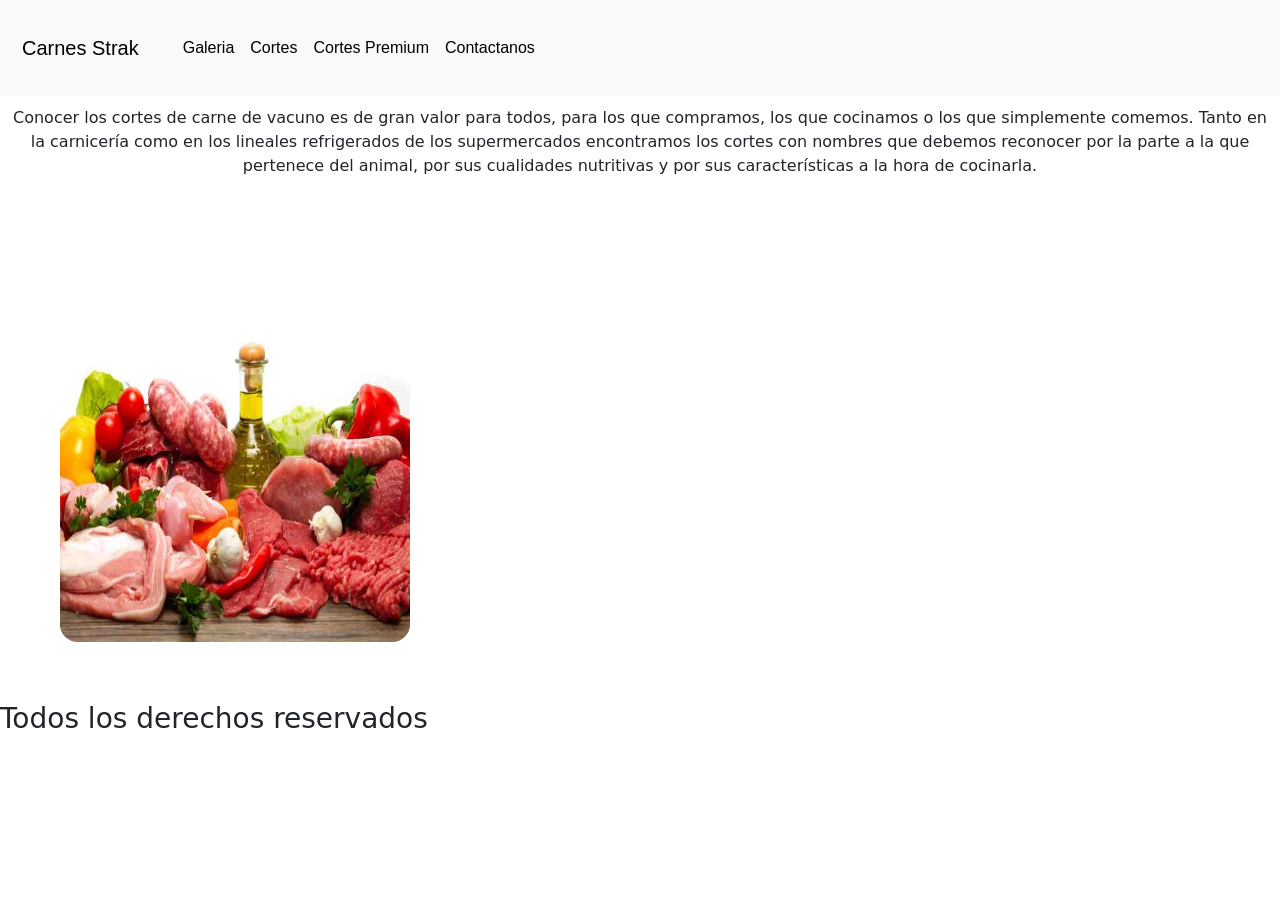
<file: index.html>
<!DOCTYPE html>
<html lang="en">
<head>
    <meta charset="UTF-8">
    <meta http-equiv="X-UA-Compatible" content="IE=edge">
    <meta name="viewport" content="width=device-width, user-scalable=no, initial-scale=1.0, maximum-scale=1.0, minimum-scale=1.0">
    <title>Carnes Stark</title>
    <link href="https://cdn.jsdelivr.net/npm/bootstrap@5.3.0-alpha3/dist/css/bootstrap.min.css" rel="stylesheet" integrity="sha384-KK94CHFLLe+nY2dmCWGMq91rCGa5gtU4mk92HdvYe+M/SXH301p5ILy+dN9+nJOZ" crossorigin="anonymous">
    <link rel="stylesheet" href="./scss/css/style.css">
    <link rel="stylesheet" href="">
    <link rel="shortcut icon" href="./img/carne.png" type="image/x-icon"> 
    <!--animacion-->
    <link rel="stylesheet" href="https://cdnjs.cloudflare.com/ajax/libs/animate.css/4.1.1/animate.min.css"
  />
  <meta name="descripction" content="En esta pagina encontras rodo gacerca de cortes de carnes ,puntos de coccion etc... excelente para los amantes de la carne ">
    <meta name="keywords" content="carnes, cortes, coccion"> 
</head>

<body calss="container">
    <header>
    <nav class="navbar navbar-expand-lg bg-body-tertiary">
        <div class="container-fluid">
          <a class="navbar-brand" href="./index.html">Carnes Strak</a>
          <button class="navbar-toggler" type="button" data-bs-toggle="collapse" data-bs-target="#navbarSupportedContent" aria-controls="navbarSupportedContent" aria-expanded="false" aria-label="Toggle navigation">
            <span class="navbar-toggler-icon"></span>
          </button>
          <div class="collapse navbar-collapse" id="navbarSupportedContent">
            <ul class="navbar-nav me-auto mb-2 mb-lg-0">
              
              <li class="nav-item">
                <a class="nav-link active" aria-current="page" href="./pagnas/galeria.html">Galeria</a>
              </li>
              <li class="nav-item">
                <a class="nav-link active" aria-current="page" href="./pagnas/cortes.html">Cortes</a>
              </li>
              <li class="nav-item">
                <a class="nav-link active" aria-current="page" href="./pagnas/cortes_premium.html">Cortes Premium</a>
              </li>
              <li class="nav-item">
                <a class="nav-link active" aria-current="page" href="./pagnas/acerca_de_nosotros.html">Contactanos</a>
              </li>
            </ul>
          </div>
        </div>
      </nav>

</header>
<!--mejora visualisacionde la pagina-->
<div>
  <!--informacion importante hacerca de contenido reflejado en la pagina-->
    <p>Conocer los cortes de carne de vacuno es de gran valor para todos, para los que compramos, los que cocinamos o los que simplemente comemos. Tanto en la carnicería como en los lineales refrigerados de los supermercados encontramos los cortes con nombres que debemos reconocer por la parte a la que pertenece del animal, por sus cualidades nutritivas y por sus características a la hora de cocinarla.</p> <br><br>
    <img class="animate__animated animate__backInLeft" src="img/carnes.jpg" class="img-fluid" alt="">         
</div>
<footer>
    <h3>Todos los derechos reservados</h3>
</footer>
<script src="https://cdn.jsdelivr.net/npm/bootstrap@5.3.0-alpha3/dist/js/bootstrap.bundle.min.js" integrity="sha384-ENjdO4Dr2bkBIFxQpeoTz1HIcje39Wm4jDKdf19U8gI4ddQ3GYNS7NTKfAdVQSZe" crossorigin="anonymous"></script>
</body>
</html>
</file>
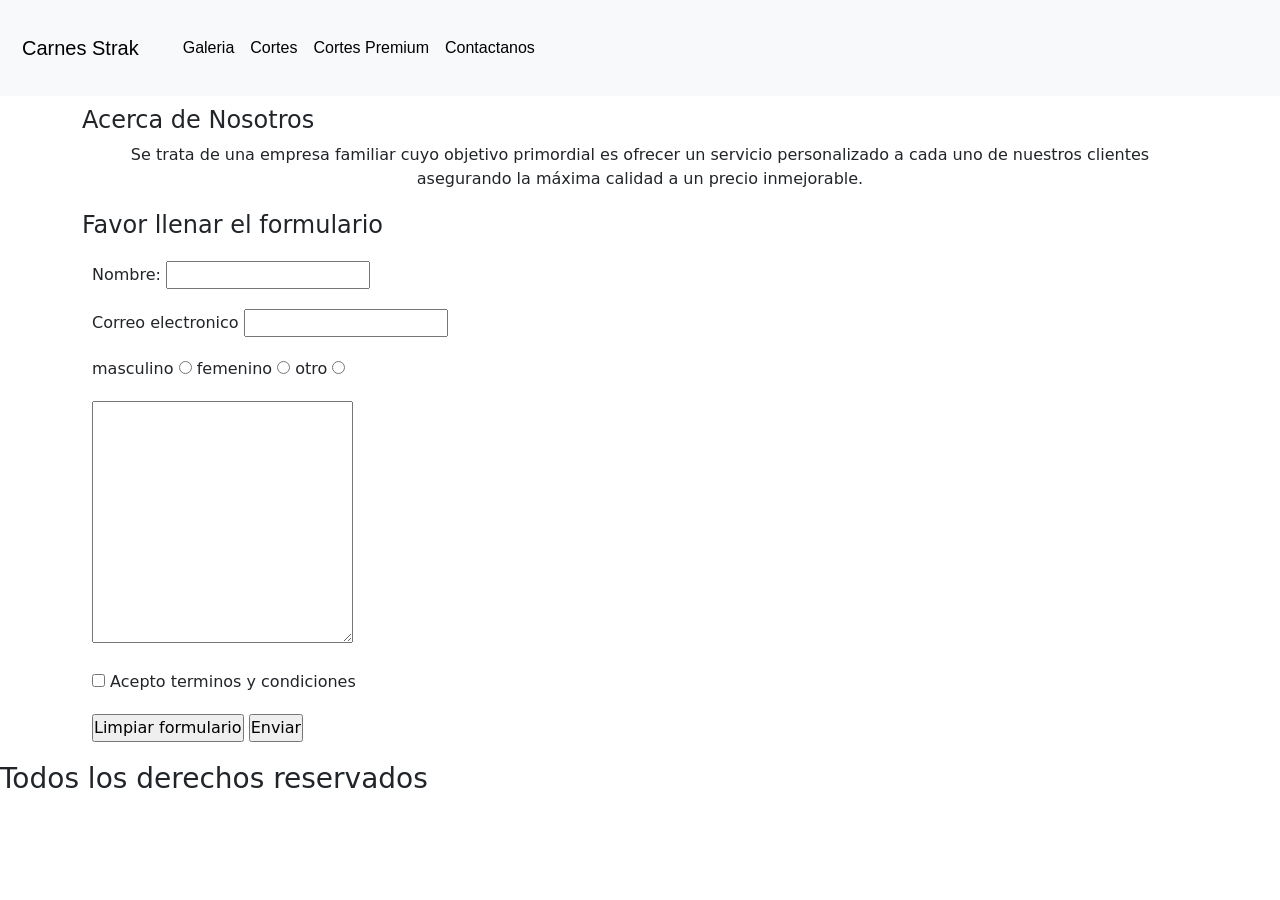
<file: pagnas/acerca_de_nosotros.html>
<!DOCTYPE html>
<html lang="en">

<head>
    <meta charset="UTF-8">
    <meta http-equiv="X-UA-Compatible" content="IE=edge">
    <meta name="viewport"
        content="width=device-width, user-scalable=no, initial-scale=1.0, maximum-scale=1.0, minimum-scale=1.0">
    <title>Carnes Stark</title>
    <link href="https://cdn.jsdelivr.net/npm/bootstrap@5.3.0-alpha3/dist/css/bootstrap.min.css" rel="stylesheet"
        integrity="sha384-KK94CHFLLe+nY2dmCWGMq91rCGa5gtU4mk92HdvYe+M/SXH301p5ILy+dN9+nJOZ" crossorigin="anonymous">
    <link rel="stylesheet" href="../scss/css/style.css">
    <link rel="shortcut icon" href="../img/carne.png" type="image/x-icon">

</head>

<body calss="container">
    <header>
        <nav class="navbar navbar-expand-lg bg-body-tertiary">
            <div class="container-fluid">
                <a class="navbar-brand" href="../index.html">Carnes Strak</a>
                <button class="navbar-toggler" type="button" data-bs-toggle="collapse"
                    data-bs-target="#navbarSupportedContent" aria-controls="navbarSupportedContent"
                    aria-expanded="false" aria-label="Toggle navigation">
                    <span class="navbar-toggler-icon"></span>
                </button>

                <div class="collapse navbar-collapse" id="navbarSupportedContent">
                    <ul class="navbar-nav me-auto mb-2 mb-lg-0">

                        <li class="nav-item">
                            <a class="nav-link active" aria-current="page" href="./galeria.html">Galeria</a>
                        </li>
                        <li class="nav-item">
                            <a class="nav-link active" aria-current="page" href="./cortes.html">Cortes</a>
                        </li>
                        <li class="nav-item">
                            <a class="nav-link active" aria-current="page" href="./cortes_premium.html">Cortes
                                Premium</a>
                        </li>
                        <li class="nav-item">
                            <a class="nav-link active" aria-current="page"
                                href="./acerca_de_nosotros.html">Contactanos</a>
                        </li>
                    </ul>
                </div>
            </div>
        </nav>
    </header>


    <div class="container">
        <h4 id="acerca_de_nosotros">Acerca de Nosotros</h4>
        <!--informacion importante hacerca de contenido reflejado en la pagina-->
        <p>Se trata de una empresa familiar cuyo objetivo primordial es ofrecer un servicio personalizado a cada uno de
            nuestros clientes asegurando la máxima calidad a un precio inmejorable.</p>
        <form>
            <fieldset>
                <legend>Favor llenar el formulario</legend>

                <div>
                    <label for="usuario">Nombre:</label>
                    <input type="text" name="nombre_del_usuario" id="usuario" required>
                </div>
                <div>
                    <label for="Email">Correo electronico</label>
                    <input type="correo" name="user_email" id="email" required>
                </div>
                <div>
                    <label for="id_masculino">masculino</label>
                    <input type="radio" name="sexo" id="id masculino" value="masculino">

                    <label for="id_femenino">femenino</label>
                    <input type="radio" name="sexo" id="id femenino" value="femenino">

                    <label for="id_femenino">otro</label>
                    <input type="radio" name="sexo" id="id femenino" value="Otro">
                </div>
                <div>
                    <textarea name="" id="" cols="30" rows="10"></textarea>
                </div>
                <div>
                    <input type="checkbox" name="Destalles" id="dtlls">
                    <label for="a_t_c">Acepto terminos y condiciones</label>
                </div>
            </fieldset>
            <div>
                <input type="reset" value="Limpiar formulario">
                <input type="submit" value="Enviar">
            </div>
        </form>
    </div>
    <footer>
        <h3>Todos los derechos reservados</h3>
    </footer>
    <script src="https://cdn.jsdelivr.net/npm/bootstrap@5.3.0-alpha3/dist/js/bootstrap.bundle.min.js"
        integrity="sha384-ENjdO4Dr2bkBIFxQpeoTz1HIcje39Wm4jDKdf19U8gI4ddQ3GYNS7NTKfAdVQSZe"
        crossorigin="anonymous"></script>
</body>

</html>
</file>
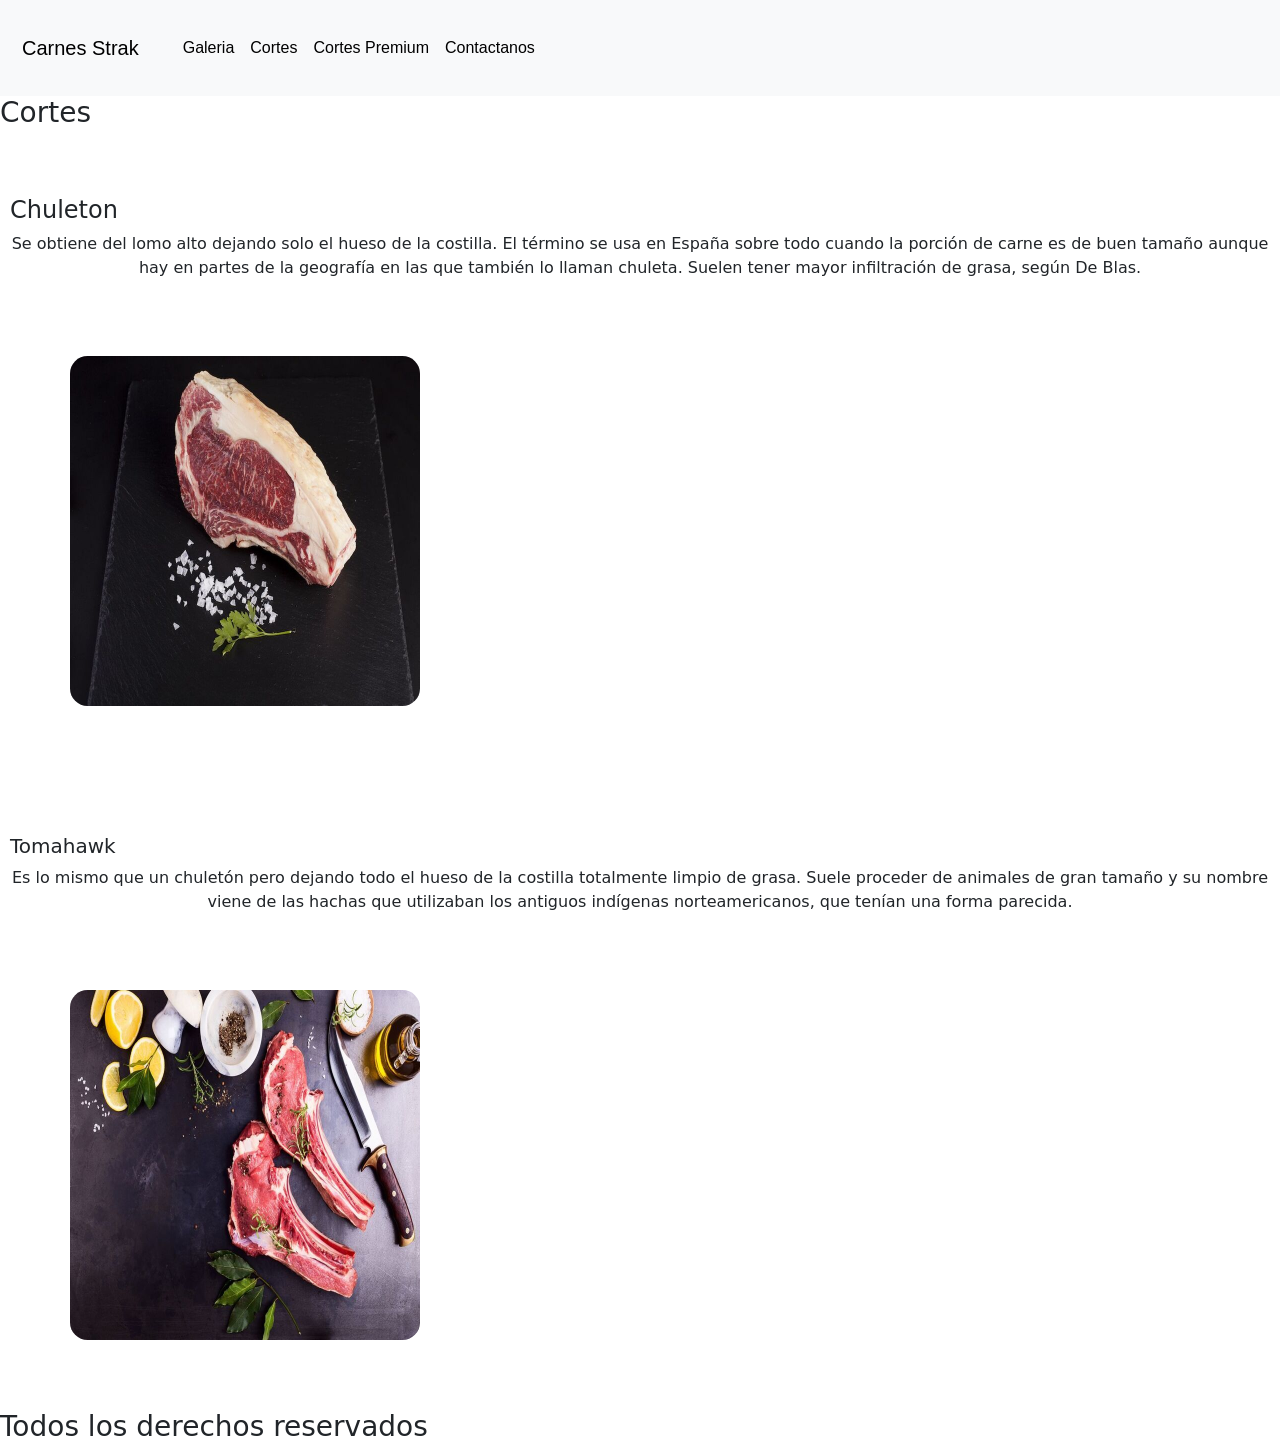
<file: pagnas/cortes.html>
<!DOCTYPE html>
<html lang="en">

<head>
    <meta charset="UTF-8">
    <meta http-equiv="X-UA-Compatible" content="IE=edge">
    <meta name="viewport"
        content="width=device-width, user-scalable=no, initial-scale=1.0, maximum-scale=1.0, minimum-scale=1.0">
    <title>Carnes Stark</title>
    <link href="https://cdn.jsdelivr.net/npm/bootstrap@5.3.0-alpha3/dist/css/bootstrap.min.css" rel="stylesheet"
        integrity="sha384-KK94CHFLLe+nY2dmCWGMq91rCGa5gtU4mk92HdvYe+M/SXH301p5ILy+dN9+nJOZ" crossorigin="anonymous">
    <link rel="stylesheet" href="../scss/css/style.css">
    <link rel="shortcut icon" href="../img/carne.png" type="image/x-icon">
        <!--animacion-->
        <link rel="stylesheet" href="https://cdnjs.cloudflare.com/ajax/libs/animate.css/4.1.1/animate.min.css">
</head>

<body calss="container">
    <header>
        <nav class="navbar navbar-expand-lg bg-body-tertiary">
            <div class="container-fluid">
                <a class="navbar-brand" href="../index.html">Carnes Strak</a>
                <button class="navbar-toggler" type="button" data-bs-toggle="collapse"
                    data-bs-target="#navbarSupportedContent" aria-controls="navbarSupportedContent"
                    aria-expanded="false" aria-label="Toggle navigation">
                    <span class="navbar-toggler-icon"></span>
                </button>
                <div class="collapse navbar-collapse" id="navbarSupportedContent">
                    <ul class="navbar-nav me-auto mb-2 mb-lg-0">
                        <li class="nav-item">
                            <a class="nav-link active" aria-current="page" href="./galeria.html">Galeria</a>
                        </li>
                        <li class="nav-item">
                        <a class="nav-link active" aria-current="page" href="./cortes.html">Cortes</a>
                        </li>
                        <li class="nav-item">
                        <a class="nav-link active" aria-current="page" href="./cortes_premium.html">Cortes Premium</a>
                        </li>
                        <li class="nav-item">
                        <a class="nav-link active" aria-current="page" href="./acerca_de_nosotros.html">Contactanos</a>
                        </li>
                    </ul>
                </div>
            </div>
        </nav>
    </header>
    <h3 id="cortes">Cortes</h3> <br><br>
    <div>
        <h4>Chuleton</h4>
        <p> Se obtiene del lomo alto dejando solo el hueso de la costilla. El término se usa en España sobre todo cuando
            la porción de carne es de buen tamaño aunque hay en partes de la geografía en las que también lo llaman
            chuleta. Suelen tener mayor infiltración de grasa, según De Blas.</p>
        <div class="center">
            <!--imagen con animacion-->
            <img class="animate__animated animate__backInLeft" src="../img/Corte_chuleton.jpg" alt="Chuleton">
        </div>
    </div>
    <br><br>
    <div>
        <h5>Tomahawk</h5>
        <p>Es lo mismo que un chuletón pero dejando todo el hueso de la costilla totalmente limpio de grasa. Suele
            proceder de animales de gran tamaño y su nombre viene de las hachas que utilizaban los antiguos indígenas
            norteamericanos, que tenían una forma parecida.</p>
        <div class="center">
            <!--imagen con animacion-->
            <img class="animate__animated animate__backInLeft" src="../img/Tomahawk.jpg" alt="Tomahawk">
        </div>
    </div>
        <footer>
            <h3>Todos los derechos reservados</h3>
        </footer>
        <script src="https://cdn.jsdelivr.net/npm/bootstrap@5.3.0-alpha3/dist/js/bootstrap.bundle.min.js"
        integrity="sha384-ENjdO4Dr2bkBIFxQpeoTz1HIcje39Wm4jDKdf19U8gI4ddQ3GYNS7NTKfAdVQSZe"
        crossorigin="anonymous"></script>
    </body>
</html>
</file>
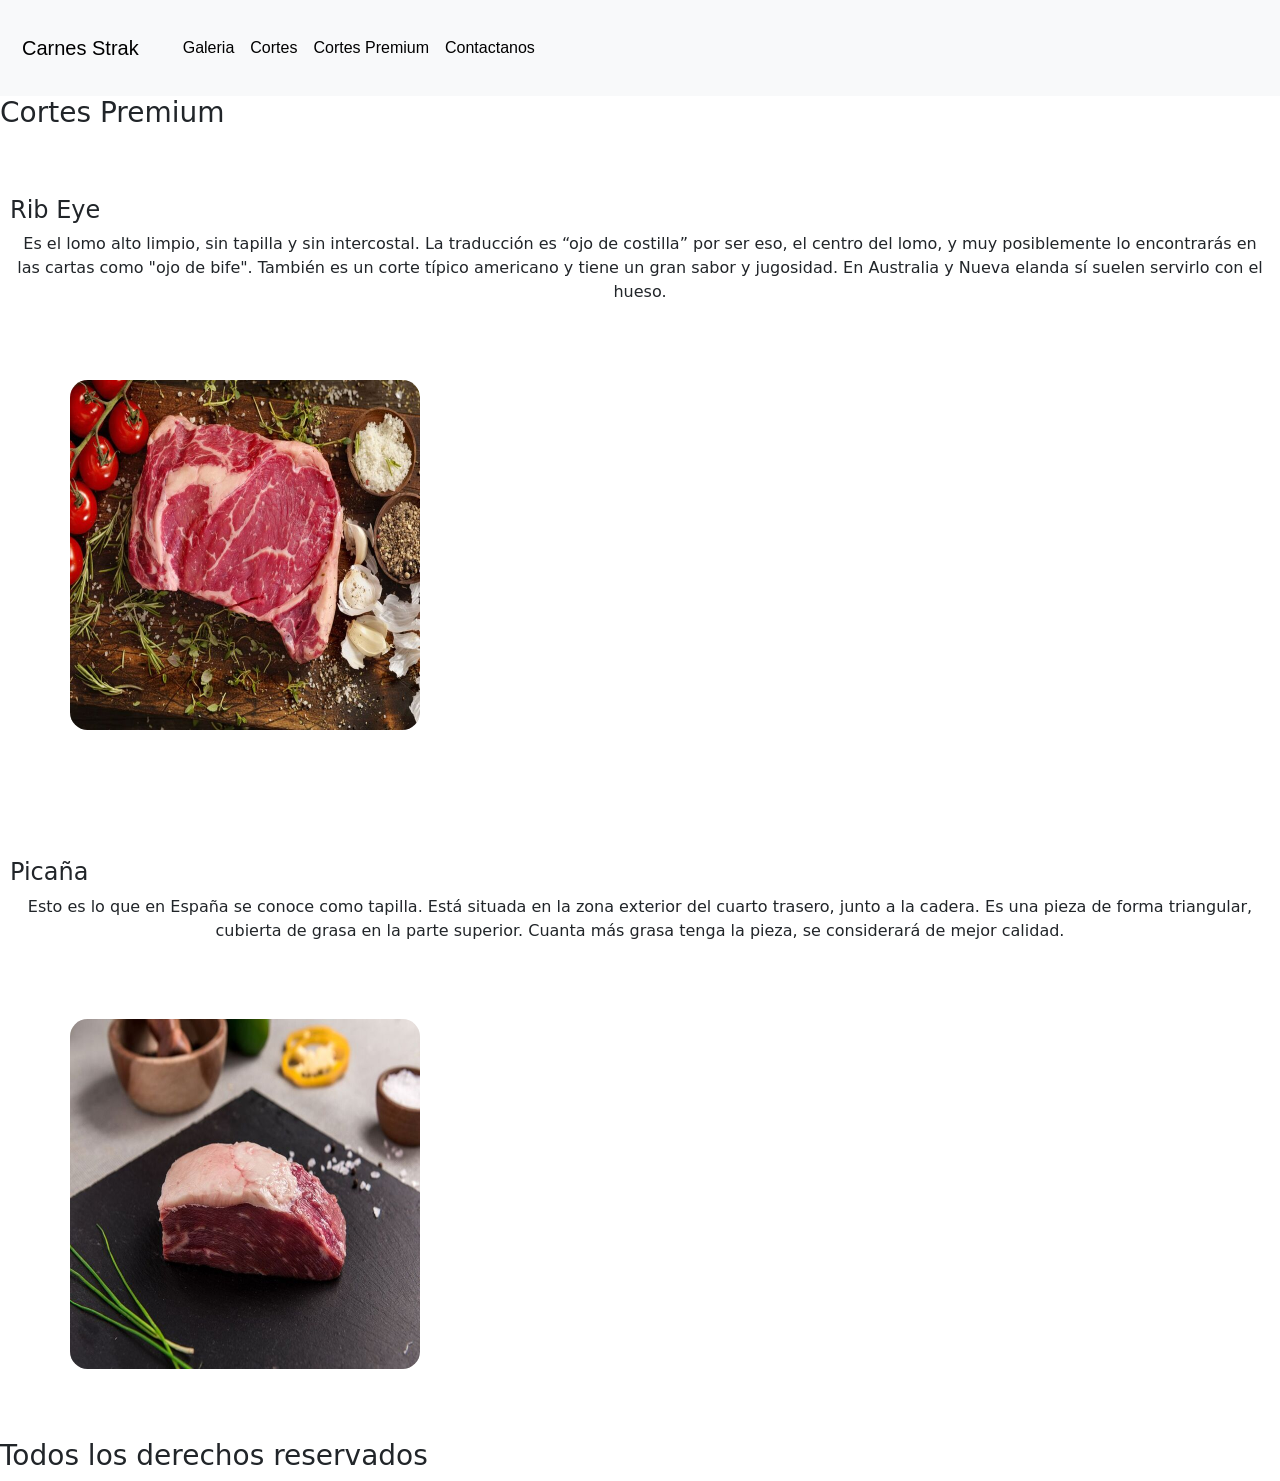
<file: pagnas/cortes_premium.html>
<!DOCTYPE html>
<html lang="en">
<head>
    <meta charset="UTF-8">
    <meta http-equiv="X-UA-Compatible" content="IE=edge">
    <meta name="viewport" content="width=device-width, user-scalable=no, initial-scale=1.0, maximum-scale=1.0, minimum-scale=1.0">
    <title>Carnes Stark</title>
    <link href="https://cdn.jsdelivr.net/npm/bootstrap@5.3.0-alpha3/dist/css/bootstrap.min.css" rel="stylesheet" integrity="sha384-KK94CHFLLe+nY2dmCWGMq91rCGa5gtU4mk92HdvYe+M/SXH301p5ILy+dN9+nJOZ" crossorigin="anonymous">
    <link rel="stylesheet" href="../scss/css/style.css">
    <link rel="shortcut icon" href="../img/carne.png" type="image/x-icon"> 
        <!--animacion-->
        <link rel="stylesheet" href="https://cdnjs.cloudflare.com/ajax/libs/animate.css/4.1.1/animate.min.css">
</head>

<body calss="container">
  <header>
    <nav class="navbar navbar-expand-lg bg-body-tertiary">
        <div class="container-fluid">
          <a class="navbar-brand" href="../index.html">Carnes Strak</a>
          <button class="navbar-toggler" type="button" data-bs-toggle="collapse" data-bs-target="#navbarSupportedContent" aria-controls="navbarSupportedContent" aria-expanded="false" aria-label="Toggle navigation">
            <span class="navbar-toggler-icon"></span>
          </button>

          <div class="collapse navbar-collapse" id="navbarSupportedContent">
            <ul class="navbar-nav me-auto mb-2 mb-lg-0">
              
              <li class="nav-item">
                <a class="nav-link active" aria-current="page" href="./galeria.html">Galeria</a>
            </li>
            <li class="nav-item">
            <a class="nav-link active" aria-current="page" href="./cortes.html">Cortes</a>
            </li>
            <li class="nav-item">
            <a class="nav-link active" aria-current="page" href="./cortes_premium.html">Cortes Premium</a>
            </li>
            <li class="nav-item">
            <a class="nav-link active" aria-current="page" href="./acerca_de_nosotros.html">Contactanos</a>
            </li>
            </ul>
          </div>
        </div>
      </nav>
</header>

      
        <h3 id="cortes_premium">Cortes Premium</h3> <br><br>
        <div>
            <h4 id="rib_eye">Rib Eye</h4>
            <!--informacion importante hacerca de contenido reflejado en la pagina-->
            <p>Es el lomo alto limpio, sin tapilla y sin intercostal. La traducción es “ojo de costilla” por ser eso, el centro del lomo, y muy posiblemente lo encontrarás en las cartas como "ojo de bife". También es un corte típico americano y tiene un gran sabor y jugosidad. En Australia y Nueva elanda sí suelen servirlo con el hueso.</p>
            <div class="container_formulario">
              <!--imagen con animacion-->
                <img class="animate__animated animate__backInLeft" src="../img/rib_eye.jpg" alt=""> 
            </div>
        </div>
        <br><br>
        <div>
            <h4 id="corte_picana">Picaña</h4>
          <!--informacion importante hacerca de contenido reflejado en la pagina-->
            <p>Esto es lo que en España se conoce como tapilla. Está situada en la zona exterior del cuarto trasero, junto a la cadera. Es una pieza de forma triangular, cubierta de grasa en la parte superior. Cuanta más grasa tenga la pieza, se considerará de mejor calidad.</p>
            <div class="container_formulario">
              <!--imagen con animacion-->
                <img class="animate__animated animate__backInLeft" src="../img/picaña.jpg" alt=""> 
            </div>
        </div>  
        <script src="https://cdn.jsdelivr.net/npm/bootstrap@5.3.0-alpha3/dist/js/bootstrap.bundle.min.js" integrity="sha384-ENjdO4Dr2bkBIFxQpeoTz1HIcje39Wm4jDKdf19U8gI4ddQ3GYNS7NTKfAdVQSZe" crossorigin="anonymous"></script>  
        <footer>
          <h3>Todos los derechos reservados</h3>
      </footer>
      <script src="https://cdn.jsdelivr.net/npm/bootstrap@5.3.0-alpha3/dist/js/bootstrap.bundle.min.js"
      integrity="sha384-ENjdO4Dr2bkBIFxQpeoTz1HIcje39Wm4jDKdf19U8gI4ddQ3GYNS7NTKfAdVQSZe"
      crossorigin="anonymous"></script> 
      </body>
      </html>
</file>
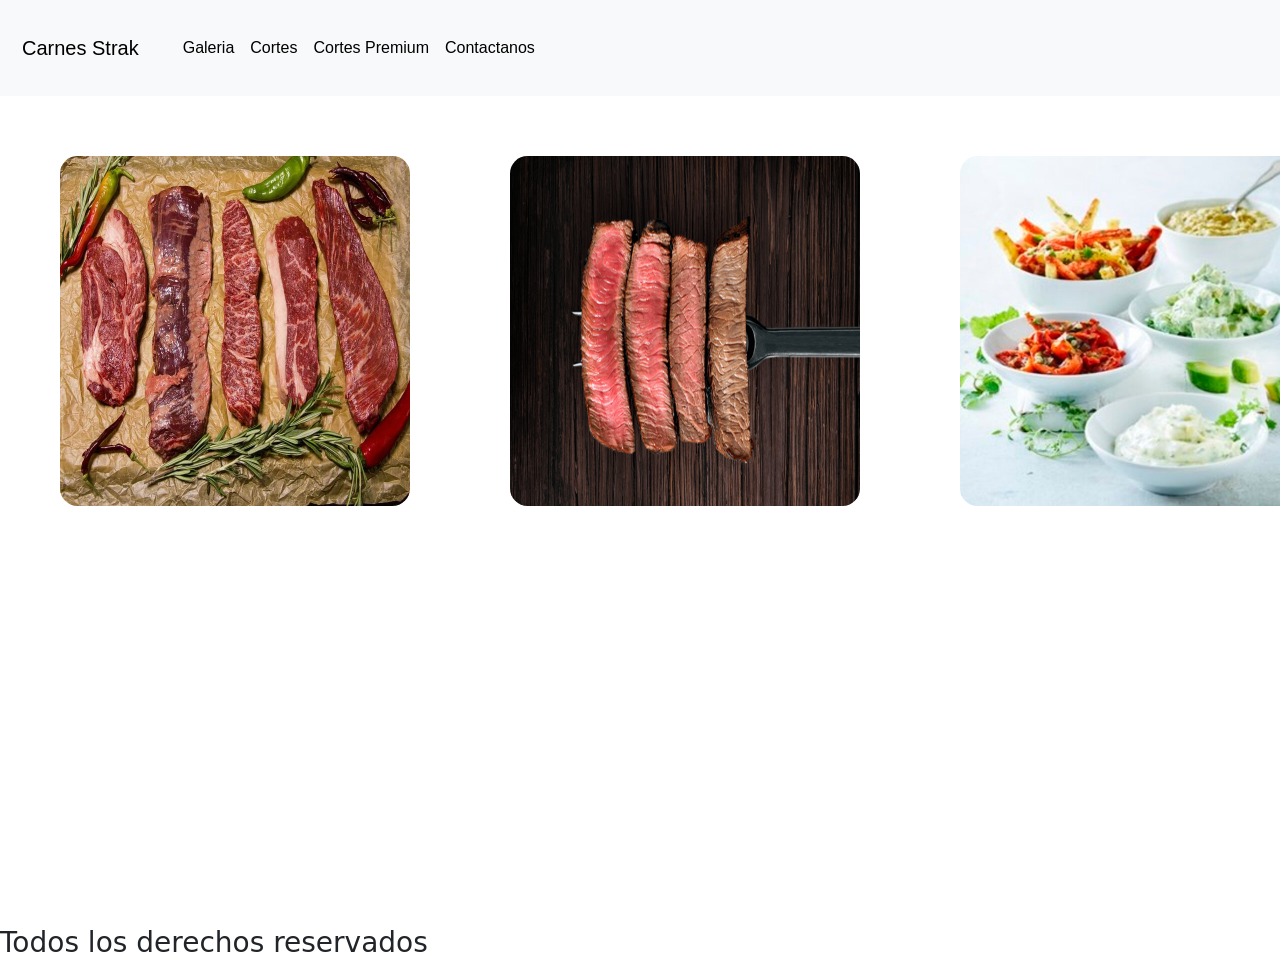
<file: pagnas/galeria.html>
<!DOCTYPE html>
<html lang="en">
<head>
    <meta charset="UTF-8">
    <meta http-equiv="X-UA-Compatible" content="IE=edge">
    <meta name="viewport" content="width=device-width, user-scalable=no, initial-scale=1.0, maximum-scale=1.0, minimum-scale=1.0">
    <title>Carnes Stark</title>
    <link href="https://cdn.jsdelivr.net/npm/bootstrap@5.3.0-alpha3/dist/css/bootstrap.min.css" rel="stylesheet" integrity="sha384-KK94CHFLLe+nY2dmCWGMq91rCGa5gtU4mk92HdvYe+M/SXH301p5ILy+dN9+nJOZ" crossorigin="anonymous">
    <link rel="stylesheet" href="../scss/css/style.css">
    <link rel="shortcut icon" href="../img/carne.png" type="image/x-icon"> 
        <!--animacion-->
    <link rel="stylesheet" href="https://cdnjs.cloudflare.com/ajax/libs/animate.css/4.1.1/animate.min.css"> 
</head>

<body calss="container">
    <header>
    <nav class="navbar navbar-expand-lg bg-body-tertiary">
        <div class="container-fluid">
          <a class="navbar-brand" href="../index.html">Carnes Strak</a>
          <button class="navbar-toggler" type="button" data-bs-toggle="collapse" data-bs-target="#navbarSupportedContent" aria-controls="navbarSupportedContent" aria-expanded="false" aria-label="Toggle navigation">
            <span class="navbar-toggler-icon"></span>
          </button>

          <div class="collapse navbar-collapse" id="navbarSupportedContent">
            <ul class="navbar-nav me-auto mb-2 mb-lg-0">
              
              <li class="nav-item">
                <a class="nav-link active" aria-current="page" href="./galeria.html">Galeria</a>
            </li>
            <li class="nav-item">
            <a class="nav-link active" aria-current="page" href="./cortes.html">Cortes</a>
            </li>
            <li class="nav-item">
            <a class="nav-link active" aria-current="page" href="./cortes_premium.html">Cortes Premium</a>
            </li>
            <li class="nav-item">
            <a class="nav-link active" aria-current="page" href="./acerca_de_nosotros.html">Contactanos</a>
            </li>
            </ul>
          </div>
        </div>
      </nav>

</header>
    <div class="grid-padre">
      <!--imagen con animacion-->
        <img class="animate__animated animate__backInLeft" src="../img/cortes_de_filetes.jpg" alt="Cortes de Filetes">
        <!--imagen con animacion--> 
        <img class="animate__animated animate__backInLeft" src="../img/cocciones.png" alt="Cocciones">
        <!--imagen con animacion-->
        <img class="animate__animated animate__backInLeft" src="../img/acompañamientos.jpg" alt="Acompañamientos">
    </div>
    

<footer>
    <h3>Todos los derechos reservados</h3>
</footer>
<script src="https://cdn.jsdelivr.net/npm/bootstrap@5.3.0-alpha3/dist/js/bootstrap.bundle.min.js" integrity="sha384-ENjdO4Dr2bkBIFxQpeoTz1HIcje39Wm4jDKdf19U8gI4ddQ3GYNS7NTKfAdVQSZe" crossorigin="anonymous"></script>
</body>
</html>
</file>
<file: scss/css/style.css>
* {
  padding: 0;
  margin: 0;
  box-sizing: border-box;
}

@media screen and (max-width: 768px) {
  .grid-padre {
    grid-template-columns: 3fr;
    grid-template-areas: "seccion" "seccion" "seccion";
    grid-template-rows: 33% 33% 33%;
    row-gap: 2.5px;
    display: grid;
  }
}
/* espaciado para mejor visualicacion */
div {
  padding: 10px;
  /* conteido con informacion acerca de las paginas*/
}
div p {
  text-align: center;
}
div footer {
  text-align: center;
}
div a {
  display: inline-block;
  padding: 10px;
  font-family: Verdana, Geneva, Tahoma, sans-serif;
}

.grid-padre {
  display: grid;
  grid-template-rows: 30vh 30vh 30vh;
  grid-template-areas: "seccion seccion seccion";
}

img {
  justify-items: center;
  align-items: center;
  border-radius: 5%;
  -o-object-fit: cover;
     object-fit: cover;
  margin-top: 50px;
  margin-bottom: 50px;
  margin-left: 50px;
  margin-right: 50px;
  width: 350px;
  height: 350px;
}

a:hover {
  font-weight: bold;
  padding: 1vh;
  background-color: rebeccapurple;
  color: black;
}

.button .button--limpiar {
  color: gainsboro;
}

/*extencion para button*/
button--limpiar {
  color: gray;
}/*# sourceMappingURL=style.css.map */
</file>
